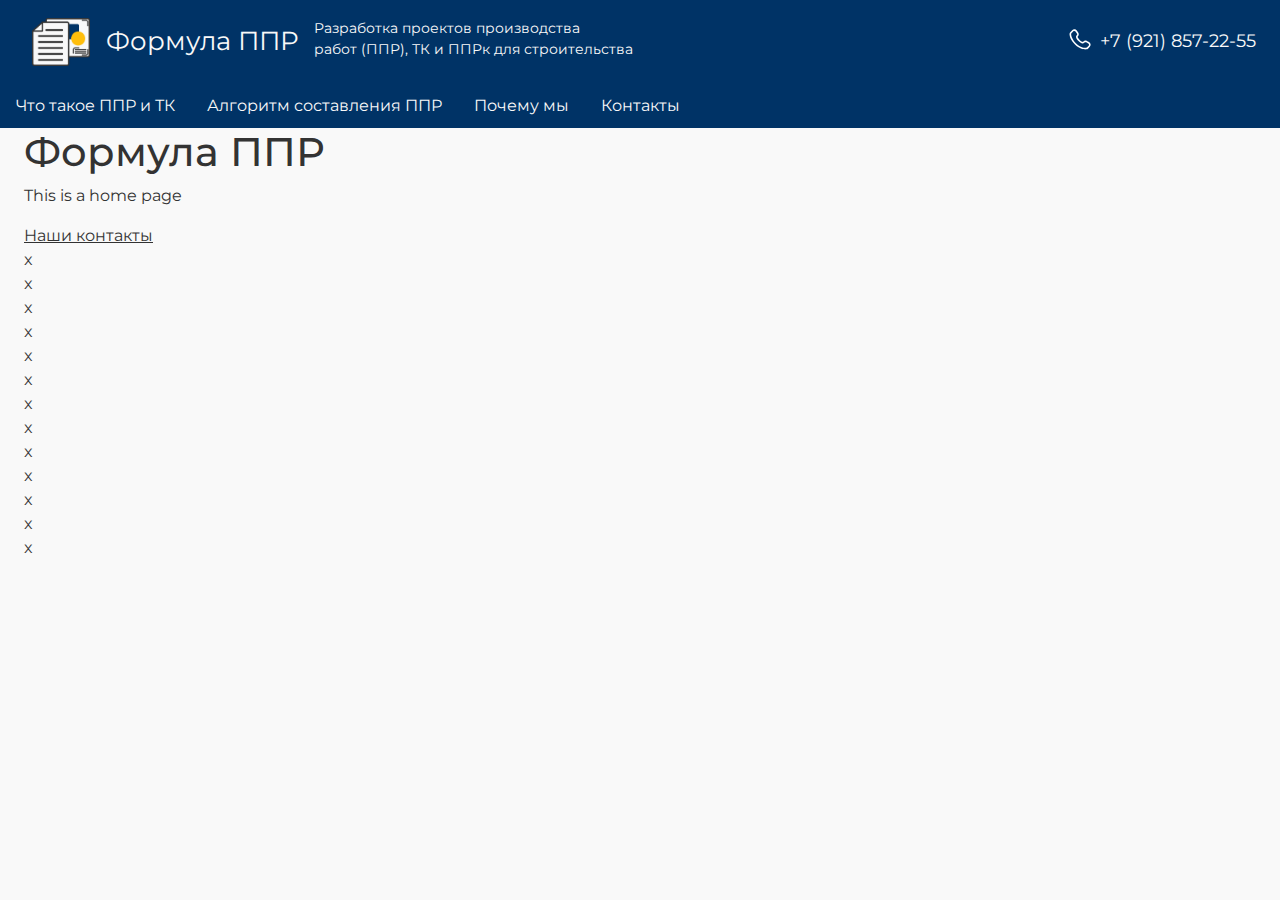
<file: index.html>
<!DOCTYPE html>
<html lang="ru">
<head>
  <meta charset="UTF-8">
<meta name="viewport" content="width=device-width, initial-scale=1.0">
<title>Формула ППР | Главная</title>
<link rel="stylesheet" href="/css/global.css">
<link rel="stylesheet" href="/css/bootstrap-5.3.7-dist/css/bootstrap.css">
<script src="/css/bootstrap-5.3.7-dist/js/bootstrap.min.js"></script>
<link rel="stylesheet" href="https://cdn.jsdelivr.net/npm/bootstrap-icons@1.13.1/font/bootstrap-icons.min.css">

</head>
<body>



  <header>
    <div class="logo-bar">
  <div class="brand">
    <a href="../">
      <img class="brand-logo" src="../assets/images/logo.png" alt="Main logo">
      <span class="brand-name">Формула ППР</span>
    </a>
    <p class="brand-slogan">
      Разработка проектов производства<br>работ (ППР), ТК и ППРк для строительства
    </p>
  </div>
  <div class="phone">
    <img class="phone-icon" src="../assets/images/icon-phone.svg" alt="Phone icon">
    <a href="tel:+79218572255">+7 (921) 857-22-55</a>
  </div>
</div>
<nav aria-label="Main navigation">
  <button class="hamburger" aria-label="Toggle menu" aria-expanded="false">
    <img class="hamburger-icon" src="../assets/images/icon-burger.svg" alt="Open menu">
    <img class="cross-icon" src="../assets/images/icon-cross.svg" alt="Close menu">
  </button>
  <ul class="nav-list" role="list">
    <li class="nav-item ">
      <a href="/what-is-ppr-and-tk/">Что такое ППР и ТК</a>
    </li>
    <li class="nav-item ">
      <a href="/algorythm/">Алгоритм составления ППР</a>
    </li>
    <li class="nav-item ">
      <a href="/why-formula-ppr/">Почему мы</a>
    </li>
    <li class="nav-item ">
      <a href="/contacts/">Контакты</a>
    </li>
  </ul>
</nav>

  </header>



  <main class="px-4">
    
<h1>Формула ППР</h1>
<p>This is a home page</p>
<a href="/contacts">Наши контакты</a>
<p>
  x <br>
  x <br>
  x <br>
  x <br>
  x <br>
  x <br>
  x <br>
  x <br>
  x <br>
  x <br>
  x <br>
  x <br>
  x <br>
</p>
  </main>



  <footer>
    <!-- CODE HERE -->
  </footer>




  <script>
    const hamburger = document.querySelector('.hamburger');
    const nav = document.querySelector('nav');
    const main = document.querySelector('main');
    const navList = document.querySelector('.nav-list');

    hamburger.addEventListener('click', () => {
      hamburger.classList.toggle('active');
      const expanded = hamburger.getAttribute('aria-expanded') === 'true';
      hamburger.setAttribute('aria-expanded', !expanded);

      if (!expanded) {
        const menuHeight = navList.offsetHeight;
        main.style.marginTop = `${menuHeight}px`;
      } else {
        main.style.marginTop = '0';
      }
    });
  </script>
</body>
</html>
</file>
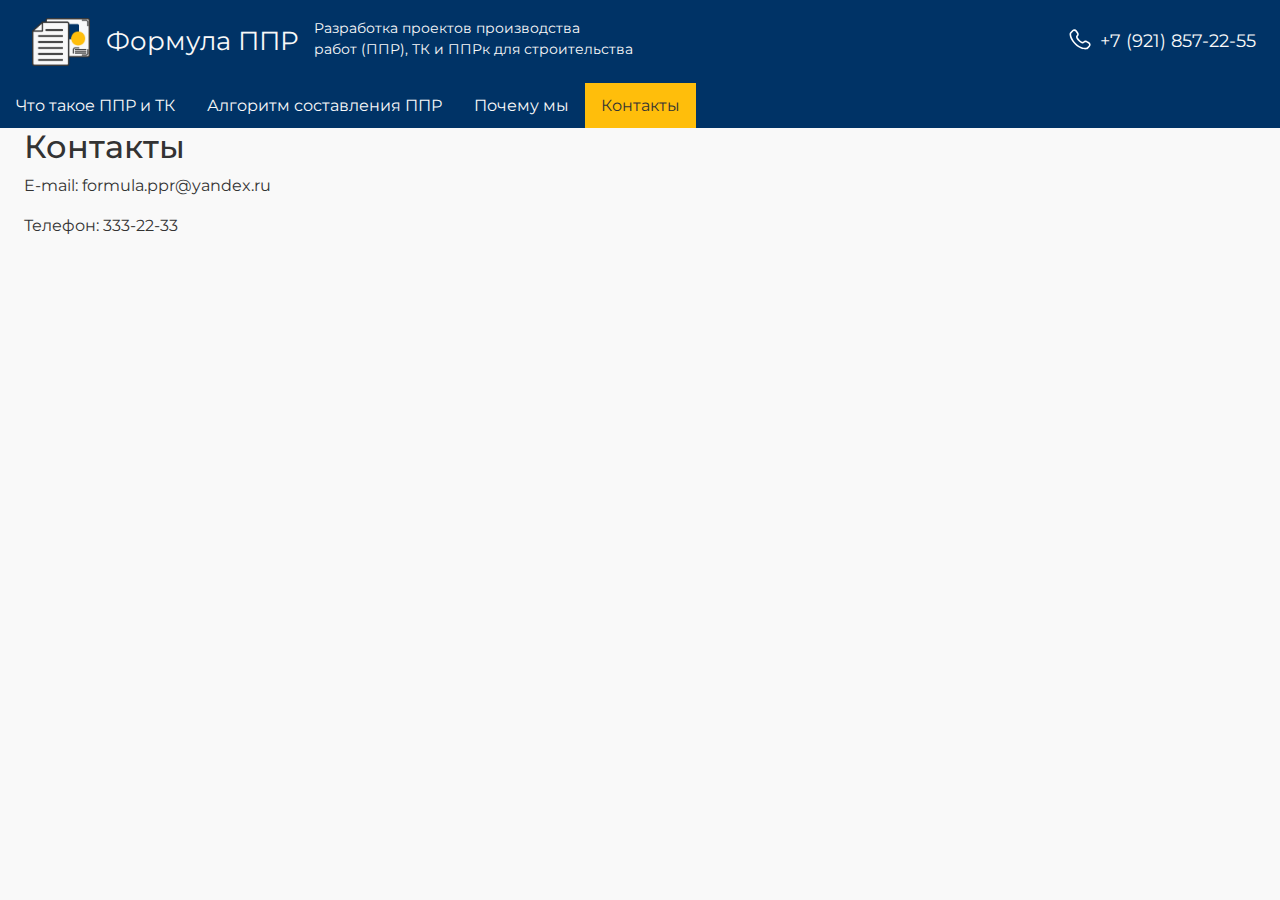
<file: contacts/index.html>
<!DOCTYPE html>
<html lang="ru">
<head>
  <meta charset="UTF-8">
<meta name="viewport" content="width=device-width, initial-scale=1.0">
<title>Формула ППР | Контакты</title>
<link rel="stylesheet" href="../css/global.css">
<link rel="stylesheet" href="../css/bootstrap-5.3.7-dist/css/bootstrap.css">
<script src="../css/bootstrap-5.3.7-dist/js/bootstrap.min.js"></script>
<link rel="stylesheet" href="https://cdn.jsdelivr.net/npm/bootstrap-icons@1.13.1/font/bootstrap-icons.min.css">

</head>
<body>



  <header>
    <div class="logo-bar">
  <div class="brand">
    <a href="../">
      <img class="brand-logo" src="../assets/images/logo.png" alt="Main logo">
      <span class="brand-name">Формула ППР</span>
    </a>
    <p class="brand-slogan">
      Разработка проектов производства<br>работ (ППР), ТК и ППРк для строительства
    </p>
  </div>
  <div class="phone">
    <img class="phone-icon" src="../assets/images/icon-phone.svg" alt="Phone icon">
    <a href="tel:+79218572255">+7 (921) 857-22-55</a>
  </div>
</div>
<nav aria-label="Main navigation">
  <button class="hamburger" aria-label="Toggle menu" aria-expanded="false">
    <img class="hamburger-icon" src="../assets/images/icon-burger.svg" alt="Open menu">
    <img class="cross-icon" src="../assets/images/icon-cross.svg" alt="Close menu">
  </button>
  <ul class="nav-list" role="list">
    <li class="nav-item ">
      <a href="what-is-ppr-and-tk/">Что такое ППР и ТК</a>
    </li>
    <li class="nav-item ">
      <a href="algorythm/">Алгоритм составления ППР</a>
    </li>
    <li class="nav-item ">
      <a href="why-formula-ppr/">Почему мы</a>
    </li>
    <li class="nav-item active">
      <a href="contacts/">Контакты</a>
    </li>
  </ul>
</nav>

  </header>



  <main class="px-4">
    
<h2>Контакты</h2>
<p>E-mail: formula.ppr@yandex.ru</p>
<p>Телефон: 333-22-33</p>
  </main>



  <footer>
    <!-- CODE HERE -->
  </footer>




  <script>
    const hamburger = document.querySelector('.hamburger');
    const nav = document.querySelector('nav');
    const main = document.querySelector('main');
    const navList = document.querySelector('.nav-list');

    hamburger.addEventListener('click', () => {
      hamburger.classList.toggle('active');
      const expanded = hamburger.getAttribute('aria-expanded') === 'true';
      hamburger.setAttribute('aria-expanded', !expanded);

      if (!expanded) {
        const menuHeight = navList.offsetHeight;
        main.style.marginTop = `${menuHeight}px`;
      } else {
        main.style.marginTop = '0';
      }
    });
  </script>
</body>
</html>
</file>
<file: css/global.css>
@import url('reset.css');

@font-face {
  font-family: Montserrat;
  src: url(../assets/fonts/Montserrat-VariableFont_wght.ttf);
}

:root {
  --white: #f9f9f9;
  --black: #333333;
  --blue: #003366;
  --yellow: #ffbe0b;
  --grey: #718f94;
}

body {
  font-family: Montserrat !important;
  background-color: var(--white) !important;
  color: var(--black) !important;
}

/* DELETE THIS LATER */
main {
  background-color: var(--white);
}

header {
  background-color: var(--blue);
  color: var(--white);
  height: 8rem;
  width: 100vw;
  position: sticky;
}

header a {
  text-decoration: none;
  display: flex;
  align-items: center;
  padding: 0 1rem;
  color: inherit;
}

/* Settings for logo and phone */
.logo-bar {
  padding: 0 1rem;
  height: 65%;
  width: 100vw;
  max-width: 1400px;
  margin: 0 auto;
  display: flex;
  align-items: center;
  justify-content: space-between;
}

.brand {
  display: flex;
}

.brand-logo {
  height: 3rem;
  padding-right: 1rem;
}

.brand-name {
  font-size: 1.6rem;
}

.brand-slogan {
  margin: 0;
  font-size: 0.9rem;
}

.phone {
  font-size: 1.1rem;
  display: flex;
  text-align: right;
  padding-left: 1rem;
}

.phone a {
  padding: 0 0.5rem !important;
}

.phone-icon {
  height: 1.6rem;
}

/* Settings for nav menu */
nav {
  height: 35%;
  width: 100vw;
  max-width: 1400px;
  margin: 0 auto;
  display: flex;
  align-items: center;
}

.hamburger {
  display: none;
}

.nav-list {
  display: flex;
  height: 100%;
  margin: 0;
  padding: 0;
}

.nav-item {
  display: flex;
  align-items: center;
  transition: all 0.2s ease-in-out;
}

.nav-item:hover, .nav-item.active {
  background-color: var(--yellow);
  color: var(--black);
}

/* Remove hover for touch devices */

@media (hover: hover) and (pointer: fine) {
  .nav-item:hover, 
  .nav-item.active {
    background-color: var(--yellow);
    color: var(--black);
  }
}

/* Tablet settings */
@media (min-width: 577px) and (max-width: 855px) {
  header {
    height: 6.5rem;
  }

  .logo-bar {
    padding: 0 2rem;
  }

  .brand-slogan {
    display: none;
  }

  nav {
    overflow-x: scroll;
    white-space: nowrap;
    scrollbar-width: none;
    justify-content: center;
  }
}

/* Mobile settings */
@media (max-width: 576px) {
  header {
    height: 4rem !important;
    display: flex;
  }

  .logo-bar {
    height: 100%;
    justify-content: center;
  }

  .brand-logo {
    height: 2.5rem;
  }

  .brand-name {
    font-size: 1.4rem;
  }

  .brand-slogan, .phone {
    display: none;
  }

  nav {
    position: relative;
    display: flex;
    align-items: center;
    justify-content: center;
    height: 100%;
    width: 20%;
    z-index: 1;
    
  }

  .nav-list {
    max-height: 10rem;
    flex-direction: column;
    position: fixed;
    top: 4rem;
    left: 0;
    width: 100vw;
    background-color: var(--blue);
    z-index: 0;
  }

  main {
    position: relative;
    z-index: 2;
    transition: margin-top 0.4s ease-in-out;
}

  .nav-item {
    padding: 0.5rem 0;
  }

  .hamburger {
    background: none;
    border: none;
    cursor: pointer;
    position: relative;
    z-index: 20;
    display: flex;
    gap: 0.5rem;
    padding: 0;
  }

  .hamburger img {
    height: 3rem;
  }

  .hamburger .cross-icon {
    display: none;
  }

  .hamburger.active .hamburger-icon {
    display: none;
  }

  .hamburger.active .cross-icon {
    display: inline;
  }
}
</file>
